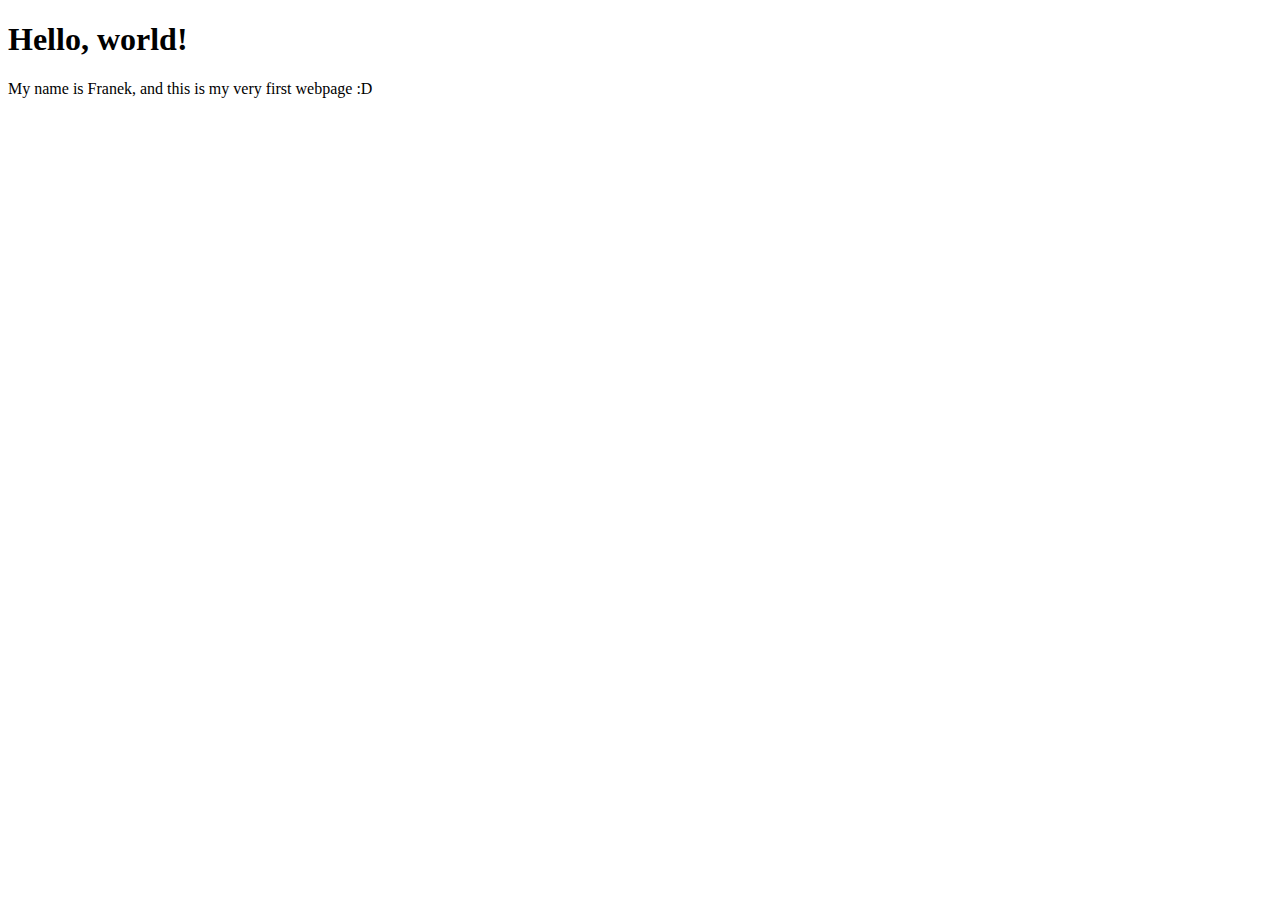
<file: 1_first_steps/index.html>
<!DOCTYPE html>
<html lang="en">
  <head>
    <meta charset="UTF-8" />
    <meta name="viewport" content="width=device-width, initial-scale=1.0" />
    <title>My first webpage</title>
  </head>
  <body>
    <h1>Hello, world!</h1>
    <p>My name is Franek, and this is my very first webpage :D</p>
  </body>
</html>
</file>
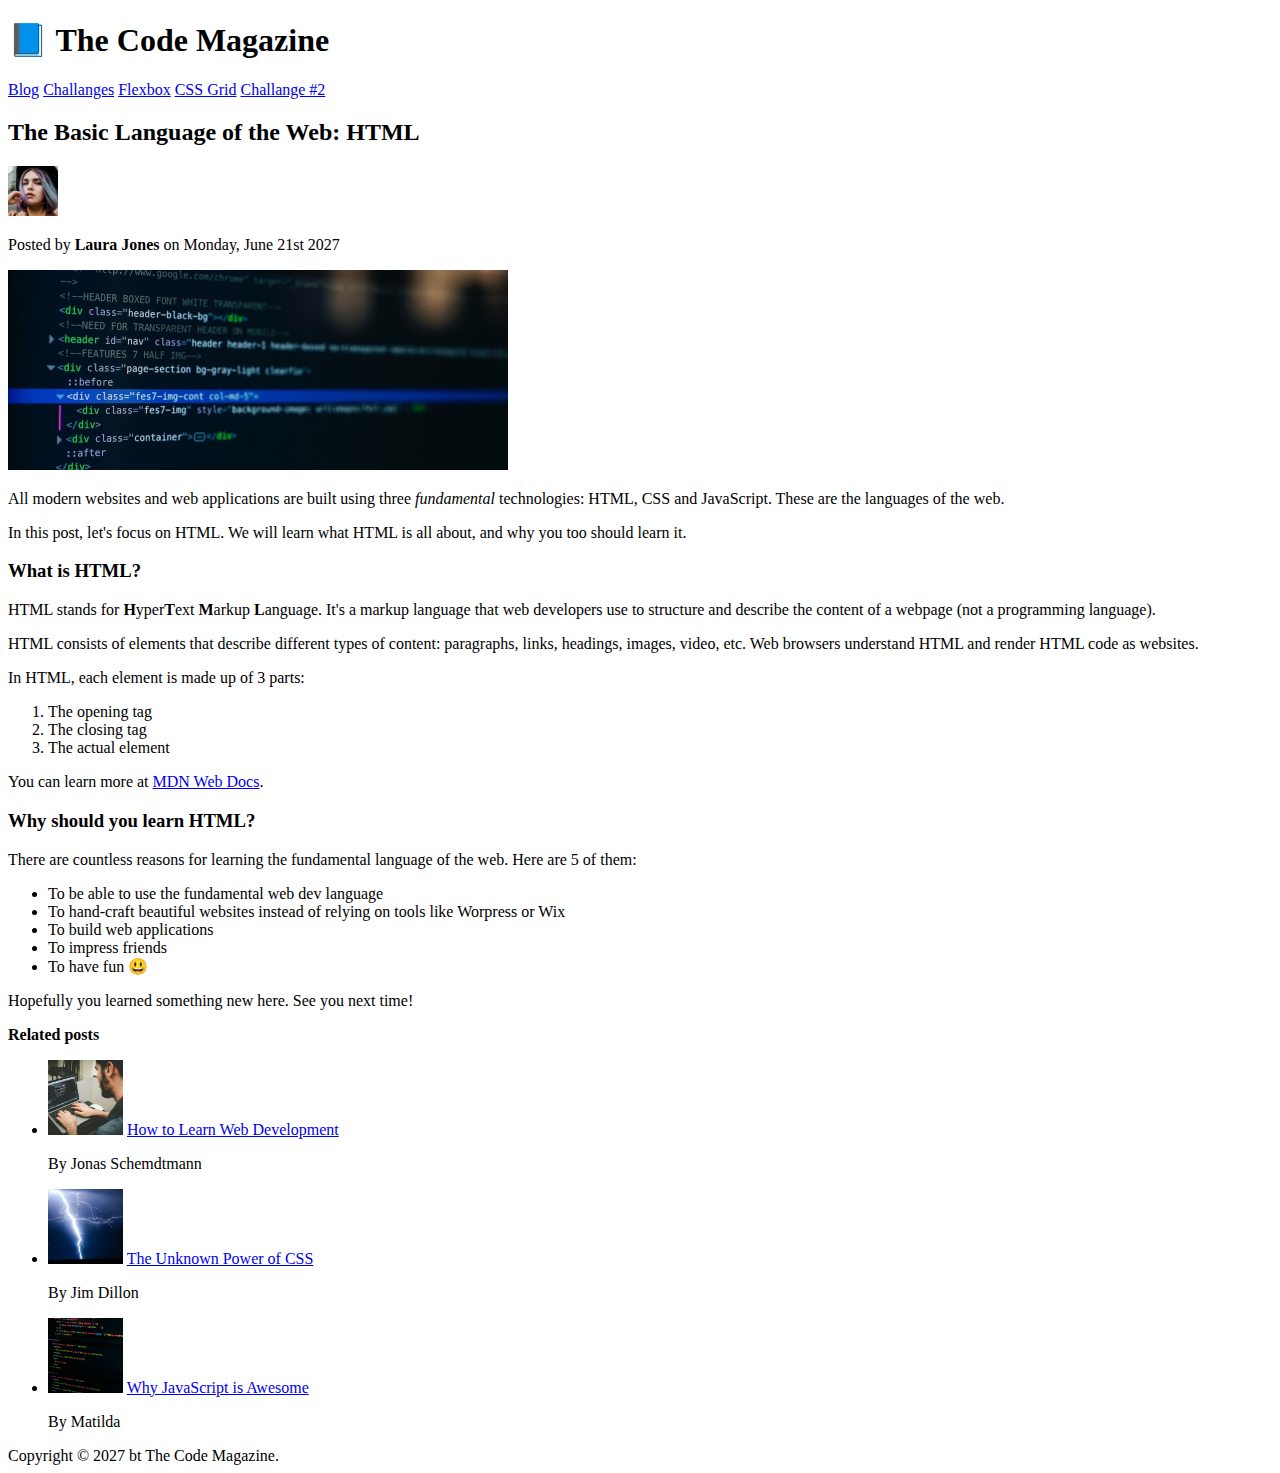
<file: 2_html_fundamentals/index.html>
<!DOCTYPE html>
<html lang="en">
  <head>
    <meta charset="UTF-8" />
    <title>The Basic Language of the Web: HTML</title>
  </head>

  <body>
    <!-- 
    <h1>The Basic Language of the Web: HTML</h1>
    <h2>The Basic Language of the Web: HTM</h2>
    <h3>The Basic Language of the Web: HTM</h3>
    <h4>The Basic Language of the Web: HTM</h4>
    <h5>The Basic Language of the Web: HTM</h5>
    <h6>The Basic Language of the Web: HTM</h6>
    -->

    <!--
    After HTML 5 generic divs have been replaced by more 
    specifc semantics, for example: <p> or <nav>
     -->

    <header>
      <h1>📘 The Code Magazine</h1>

      <nav>
        <a href="blog.html">Blog</a>
        <a href="#">Challanges</a>
        <a href="#">Flexbox</a>
        <a href="#">CSS Grid</a>
        <a href="challange_2.html">Challange #2</a>
      </nav>
    </header>

    <article>
      <header>
        <h2>The Basic Language of the Web: HTML</h2>

        <img
          src="img/laura-jones.jpg"
          alt="Headshot of Laura Jones"
          width="50"
          height="50"
        />

        <p>Posted by <strong>Laura Jones</strong> on Monday, June 21st 2027</p>

        <img
          src="img/post-img.jpg"
          alt="html code on a screen"
          width="500"
          height="200"
        />
      </header>

      <p>
        All modern websites and web applications are built using three
        <em>fundamental</em>
        technologies: HTML, CSS and JavaScript. These are the languages of the
        web.
      </p>

      <p>
        In this post, let's focus on HTML. We will learn what HTML is all about,
        and why you too should learn it.
      </p>

      <h3>What is HTML?</h3>
      <p>
        HTML stands for <strong>H</strong>yper<strong>T</strong>ext
        <strong>M</strong>arkup <strong>L</strong>anguage. It's a markup
        language that web developers use to structure and describe the content
        of a webpage (not a programming language).
      </p>
      <p>
        HTML consists of elements that describe different types of content:
        paragraphs, links, headings, images, video, etc. Web browsers understand
        HTML and render HTML code as websites.
      </p>
      <p>In HTML, each element is made up of 3 parts:</p>

      <ol>
        <li>The opening tag</li>
        <li>The closing tag</li>
        <li>The actual element</li>
      </ol>

      <p>
        You can learn more at
        <a
          href="https://developer.mozilla.org/en-US/docs/Web/HTML"
          target="_blank"
          >MDN Web Docs</a
        >.
      </p>

      <h3>Why should you learn HTML?</h3>

      <p>
        There are countless reasons for learning the fundamental language of the
        web. Here are 5 of them:
      </p>

      <ul>
        <li>To be able to use the fundamental web dev language</li>
        <li>
          To hand-craft beautiful websites instead of relying on tools like
          Worpress or Wix
        </li>
        <li>To build web applications</li>
        <li>To impress friends</li>
        <li>To have fun 😃</li>
      </ul>

      <p>Hopefully you learned something new here. See you next time!</p>

      <p><strong>Related posts</strong></p>
    </article>

    <aside>
      <ul>
        <li>
          <img
            src="img/related-1.jpg"
            alt="Person programming"
            width="75"
            height="75"
          />
          <a href="#">How to Learn Web Development</a>
          <p>By Jonas Schemdtmann</p>
        </li>
        <li>
          <img src="img/related-2.jpg" alt="Lightning" width="75" height="75" />
          <a href="#">The Unknown Power of CSS</a>
          <p>By Jim Dillon</p>
        </li>
        <li>
          <img
            src="img/related-3.jpg"
            alt="JavaScript code"
            width="75"
            height="75"
          />
          <a href="#">Why JavaScript is Awesome</a>
          <p>By Matilda</p>
        </li>
      </ul>
    </aside>

    <footer>Copyright &copy; 2027 bt The Code Magazine.</footer>
  </body>
</html>
</file>
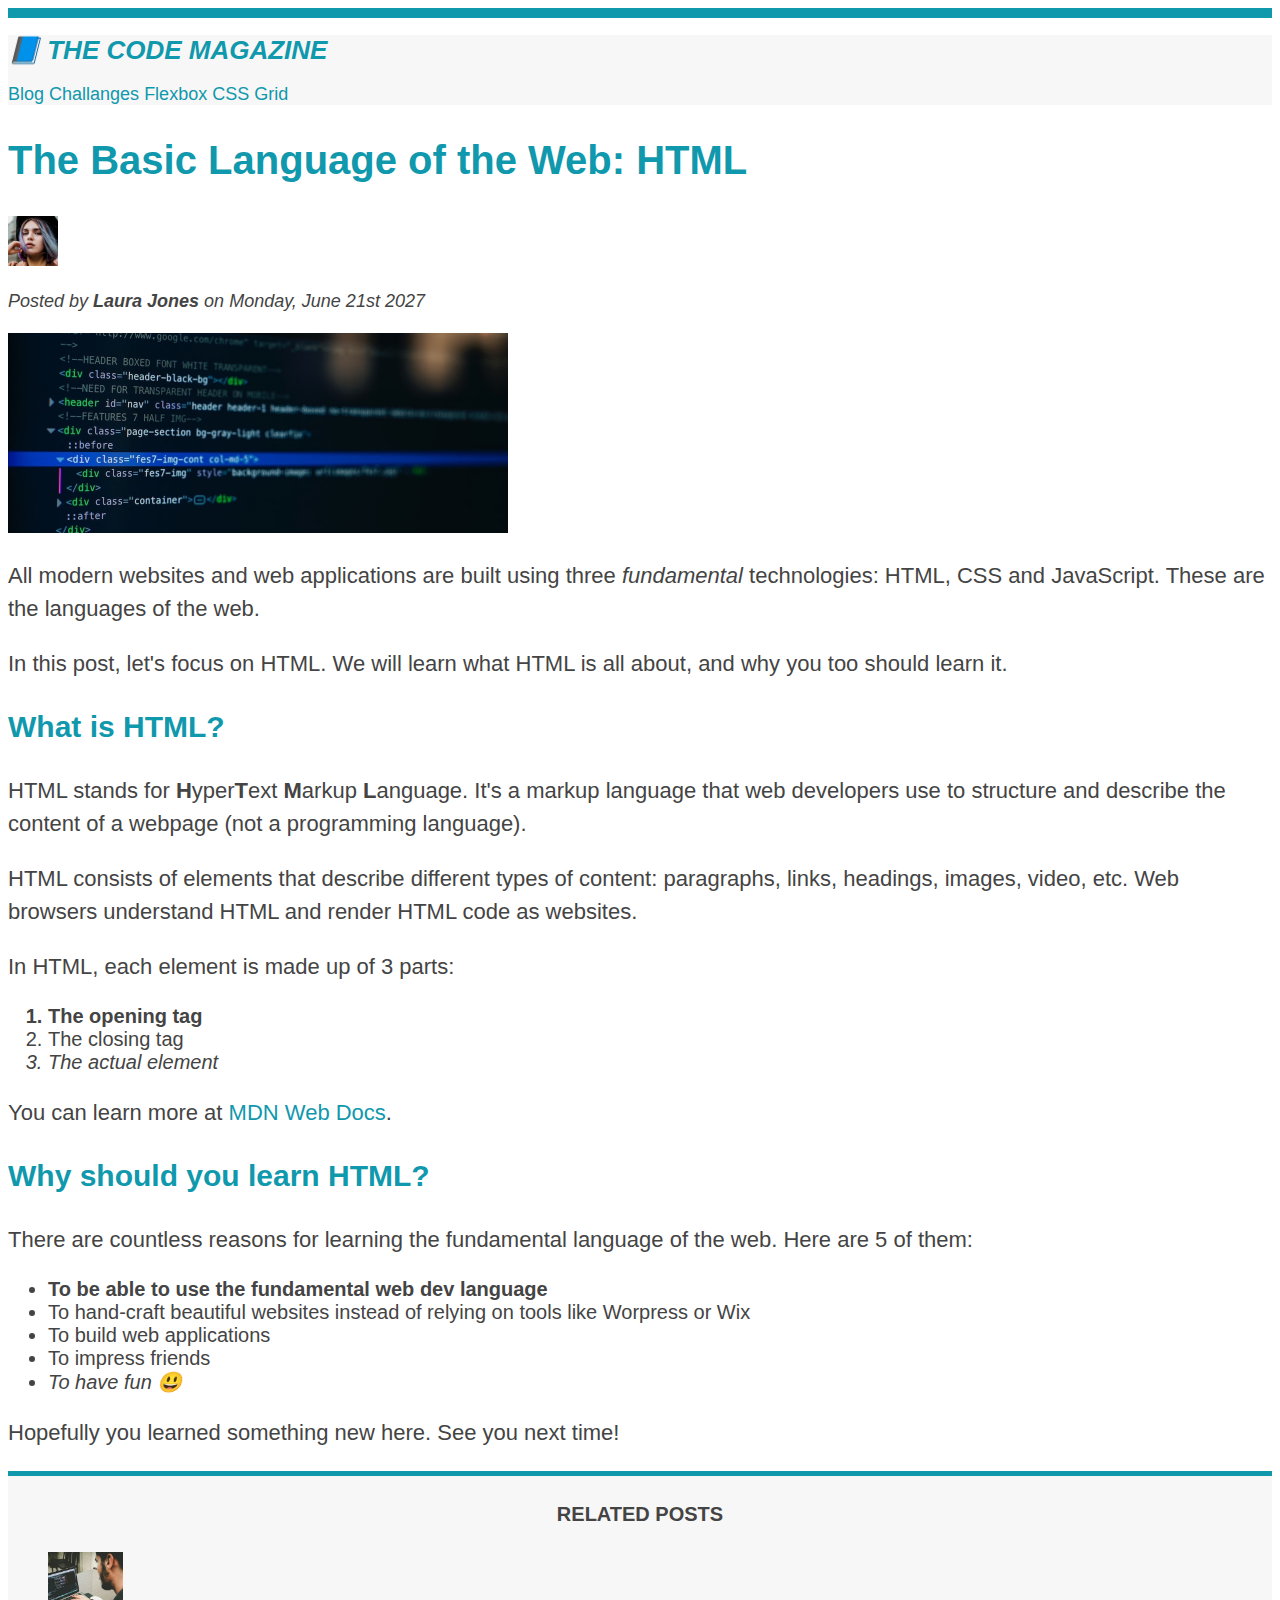
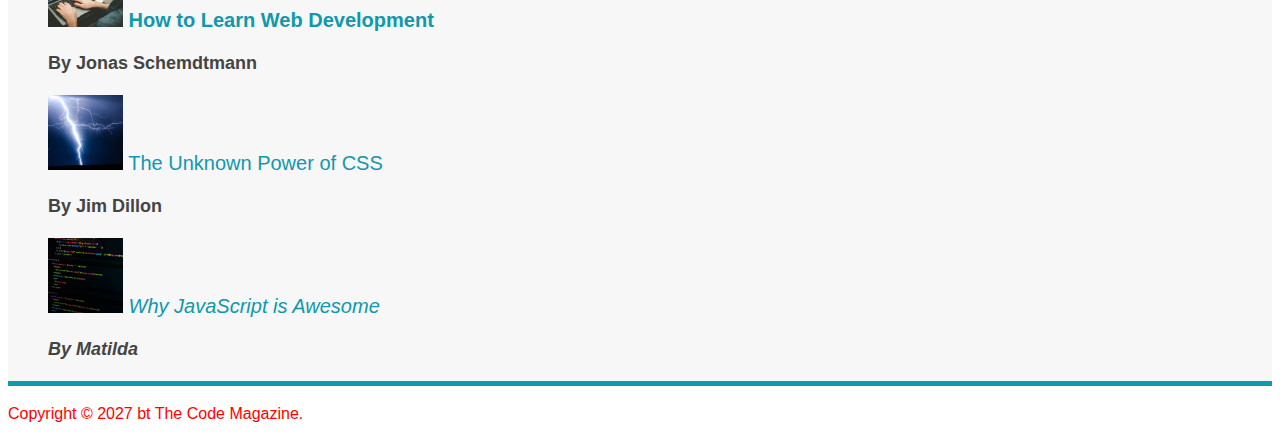
<file: 3_css_fundamentals/index.html>
<!DOCTYPE html>
<html lang="en">
  <head>
    <meta charset="UTF-8" />
    <link href="style.css" rel="stylesheet" />

    <title>The Basic Language of the Web: HTML</title>
  </head>

  <body>
    <!-- 
    <h1>The Basic Language of the Web: HTML</h1>
    <h2>The Basic Language of the Web: HTM</h2>
    <h3>The Basic Language of the Web: HTM</h3>
    <h4>The Basic Language of the Web: HTM</h4>
    <h5>The Basic Language of the Web: HTM</h5>
    <h6>The Basic Language of the Web: HTM</h6>
    -->

    <!--
    After HTML 5 generic divs have been replaced by more 
    specifc semantics, for example: <p> or <nav>
     -->

    <header class="main-header">
      <h1>📘 The Code Magazine</h1>

      <nav>
        <!-- <strong>This is the navigation</strong> -->
        <a href="blog.html">Blog</a>
        <a href="#">Challanges</a>
        <a href="#">Flexbox</a>
        <a href="#">CSS Grid</a>
      </nav>
    </header>

    <article>
      <header>
        <h2>The Basic Language of the Web: HTML</h2>

        <img
          src="img/laura-jones.jpg"
          alt="Headshot of Laura Jones"
          width="50"
          height="50"
        />

        <p id="author">
          Posted by <strong>Laura Jones</strong> on Monday, June 21st 2027
        </p>

        <img
          src="img/post-img.jpg"
          alt="html code on a screen"
          width="500"
          height="200"
        />
      </header>

      <p>
        All modern websites and web applications are built using three
        <em>fundamental</em>
        technologies: HTML, CSS and JavaScript. These are the languages of the
        web.
      </p>

      <p>
        In this post, let's focus on HTML. We will learn what HTML is all about,
        and why you too should learn it.
      </p>

      <h3>What is HTML?</h3>
      <p>
        HTML stands for <strong>H</strong>yper<strong>T</strong>ext
        <strong>M</strong>arkup <strong>L</strong>anguage. It's a markup
        language that web developers use to structure and describe the content
        of a webpage (not a programming language).
      </p>
      <p>
        HTML consists of elements that describe different types of content:
        paragraphs, links, headings, images, video, etc. Web browsers understand
        HTML and render HTML code as websites.
      </p>
      <p>In HTML, each element is made up of 3 parts:</p>

      <ol>
        <li class="first-li">The opening tag</li>
        <li>The closing tag</li>
        <li>The actual element</li>
      </ol>

      <p>
        You can learn more at
        <a
          href="https://developer.mozilla.org/en-US/docs/Web/HTML"
          target="_blank"
          >MDN Web Docs</a
        >.
      </p>

      <h3>Why should you learn HTML?</h3>

      <p>
        There are countless reasons for learning the fundamental language of the
        web. Here are 5 of them:
      </p>

      <ul>
        <li class="first-li">
          To be able to use the fundamental web dev language
        </li>
        <li>
          To hand-craft beautiful websites instead of relying on tools like
          Worpress or Wix
        </li>
        <li>To build web applications</li>
        <li>To impress friends</li>
        <li>To have fun 😃</li>
      </ul>

      <p>Hopefully you learned something new here. See you next time!</p>
    </article>

    <aside>
      <h4>Related posts</h4>
      <ul class="related">
        <li>
          <img
            src="img/related-1.jpg"
            alt="Person programming"
            width="75"
            height="75"
          />
          <a href="#">How to Learn Web Development</a>
          <p class="related-author">By Jonas Schemdtmann</p>
        </li>
        <li>
          <img src="img/related-2.jpg" alt="Lightning" width="75" height="75" />
          <a href="#">The Unknown Power of CSS</a>
          <p class="related-author">By Jim Dillon</p>
        </li>
        <li>
          <img
            src="img/related-3.jpg"
            alt="JavaScript code"
            width="75"
            height="75"
          />
          <a href="#">Why JavaScript is Awesome</a>
          <p class="related-author">By Matilda</p>
        </li>
      </ul>
    </aside>

    <footer>
      <p id="copyright" class="copyright text">
        Copyright &copy; 2027 bt The Code Magazine.
      </p>
    </footer>
  </body>
</html>
</file>
<file: 3_css_fundamentals/style.css>
* {
  /* universal selector */
}

body {
  color: #444;
  font-family: sans-serif;
  border-top: 10px solid #1098ad;
}

h1,
h2,
h3 {
  color: #1098ad;
}

h1 {
  font-size: 26px;
  text-transform: uppercase;
  font-style: italic;
}

h2 {
  font-size: 40px;
}

h3 {
  font-size: 30px;
}

h4 {
  font-size: 20px;
  text-transform: uppercase;
  text-align: center;
}

p {
  font-size: 22px;
  line-height: 1.5;
}

li {
  font-size: 20px;
}

/* footer p {
  font-size: 16px;
} */

/* article header p {
  font-style: italic;
} */

#author {
  font-style: italic;
  font-size: 18px;
}

/* id selector */
#copyright {
  font-size: 16px;
}

/* class selector */
.related-author {
  font-size: 18px;
  font-weight: bold;
}

.related {
  list-style: none;
}

.main-header {
  background-color: #f7f7f7;
}

aside {
  background-color: #f7f7f7;
  border-top: 5px solid #1098ad;
  border-bottom: 5px solid #1098ad;
}

/* .first-li {
  font-weight: bold;
} */

li:first-child {
  font-weight: bold;
}

li:last-child {
  font-style: italic;
}

li:nth-child(even) {
  /* color: red; */
}

/* Missconception - this wont work!  */
article p:first-child {
  color: red;
}

/* Styling links */
a:link {
  color: #1098ad;
  text-decoration: none;
}

a:visited {
  /* color: #777; */
  color: #1098ad;
}

a:hover {
  color: orangered;
  font-weight: bold;
  text-decoration: underline orangered;
}

a:active {
  background-color: black;
  font-style: italic;
}
/* LVHA */

/* Resolving conflicts */
#copyright {
  color: red;
}

.copyright {
  color: blue;
}

.text {
  color: yellow;
}

footer p {
  color: green;
}

nav {
  font-size: 18px;
}
</file>
